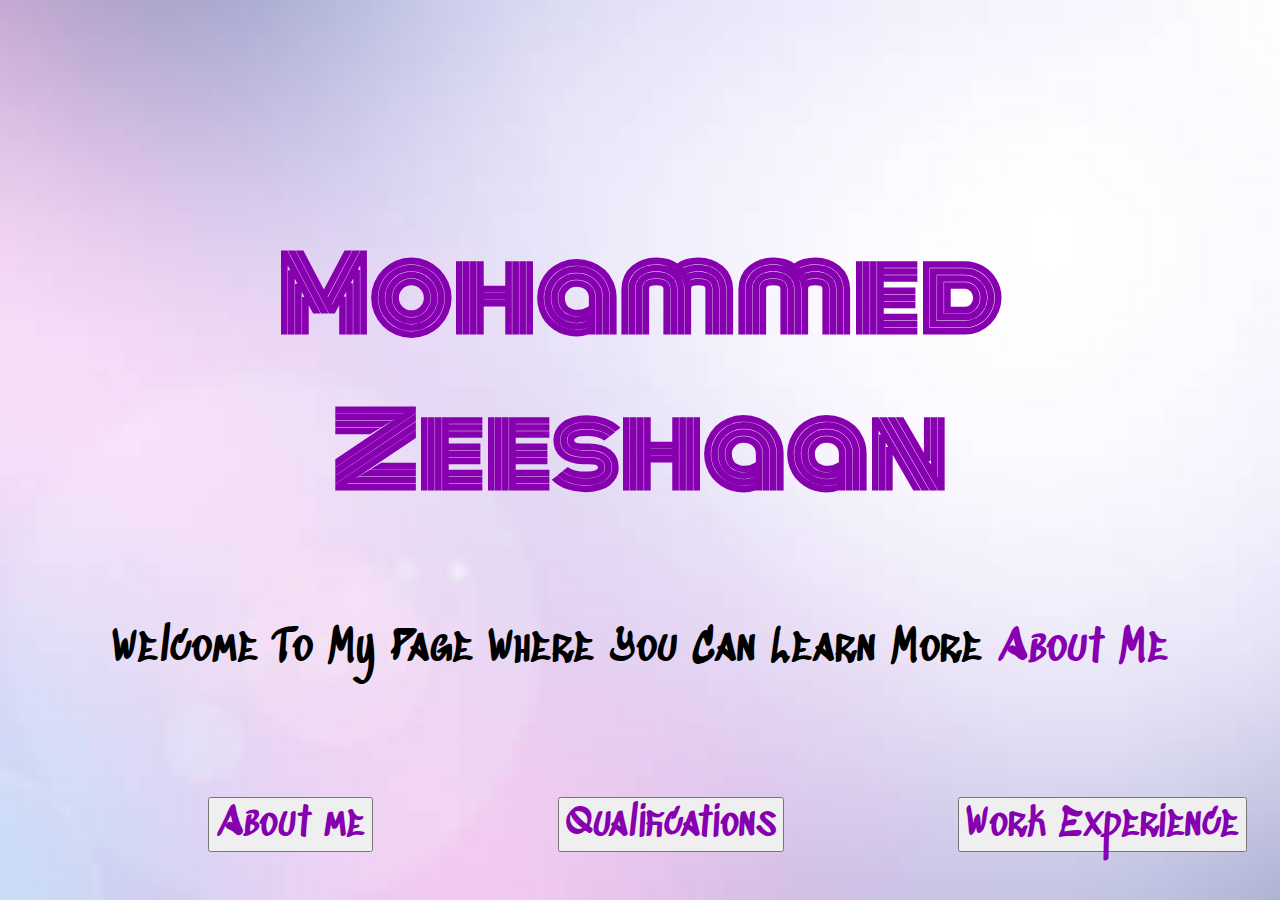
<file: index.html>
<!DOCTYPE html>
<html class = "background">
<head>
    <meta charset="UTF-8">
    <link rel="stylesheet" type="text/css" href="main.css">
    <title>Document</title>
</head>
<body>
    <div>
        <h1 class = hpname >Mohammed Zeeshaan</h1>
    </div>
    <div>
        <p class = center>Welcome To My Page Where You Can Learn More <a href="aboutme.html">About Me</a></p>
    </div>

    <div>
        <button id="h-ambutton"><a href="aboutme.html">About me</a></button>
    </div>

    <div>
        <button id="h-qbutton"><a href="q.html">Qualifications</a></button>
    </div>

    <div>
        <button id="h-ebutton"><a href="e.html">Work Experience</a></button>
    </div>
    
    <div>
        <button id="h-sbutton"><a href="skills.html">Skills & Interests</a></button>
    </div>
</body>
</html>
</file>
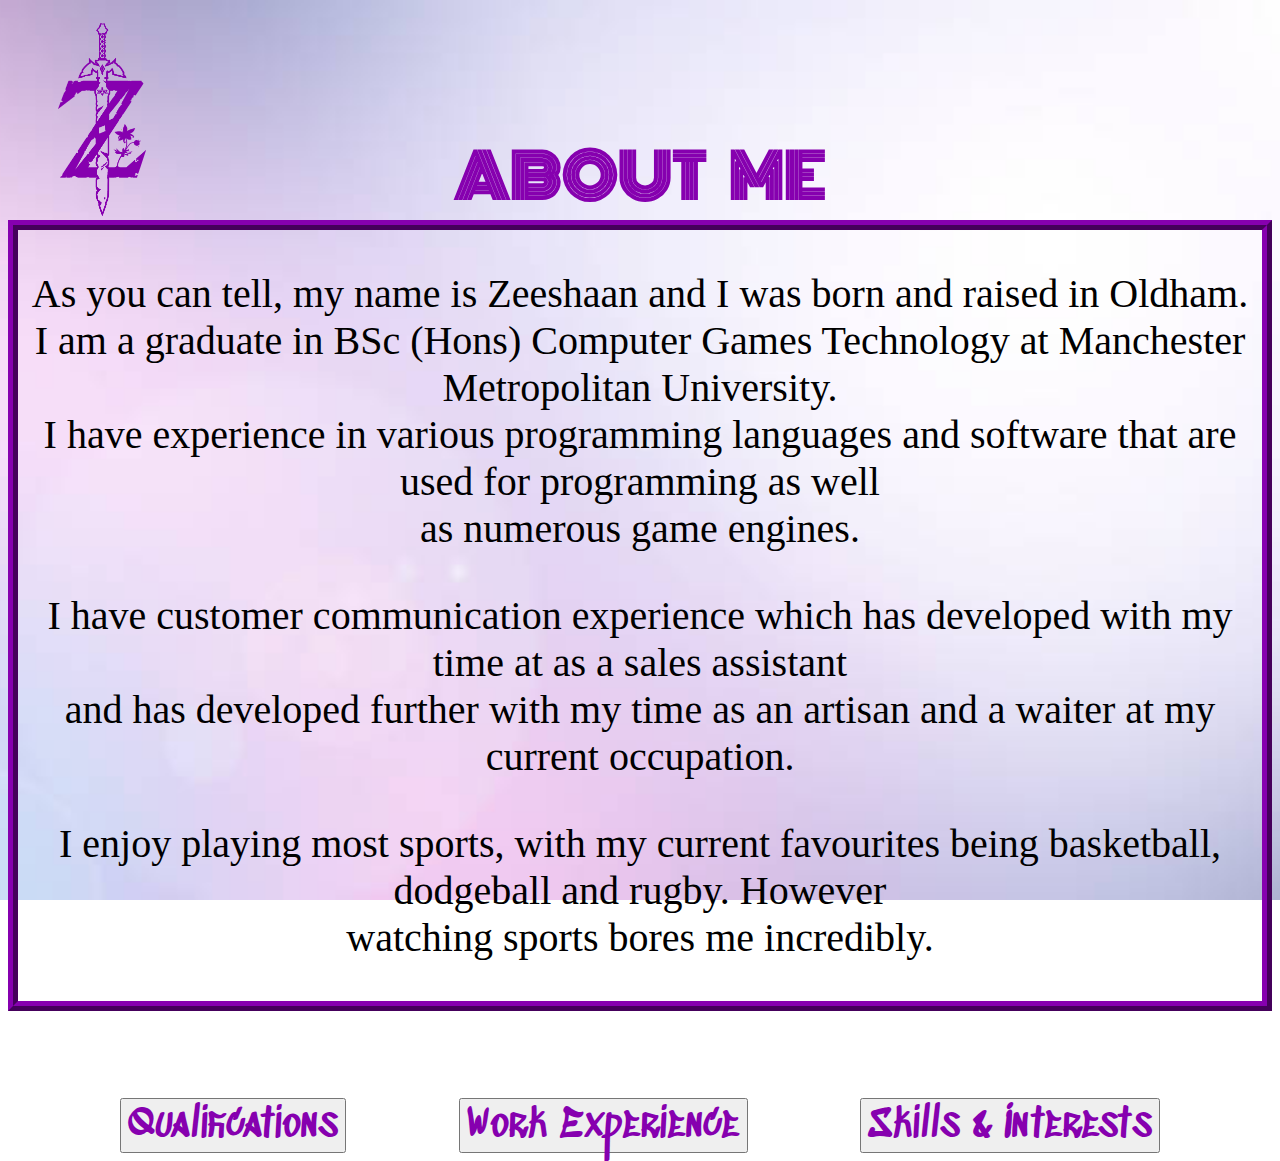
<file: aboutme.html>
<!DOCTYPE html>
<html class = background lang="en">
<head>
    <meta charset="UTF-8">
    <link rel="stylesheet" type="text/css" href="main.css">
    <title>Document</title>
    <div>
        <h1 id = ampage>ABOUT ME</h1>
    </div>
</head>
<body>
    <div>
        <a href="index.html">
        <img class=logo src="purplez.png" alt="Home Page"> </a>
    </div>
    <div id="am-p1">
        <p>
            As you can tell, my name is Zeeshaan and I was born and raised in Oldham.
            <br>I am a graduate in BSc (Hons) Computer Games Technology at Manchester Metropolitan University.
            <br>I have experience in various programming languages and software that are used for programming as well 
            <br>as numerous game engines.
        </p>
        <p>
            I have customer communication experience which has developed with my time at as a sales assistant
            <br>and has developed further with my time as an artisan and a waiter at my current occupation.
        </p>
        <p>
            I enjoy playing most sports, with my current favourites being basketball, dodgeball and rugby. However
            <br> watching sports bores me incredibly.
        </p>
    </div>
    <div class = container>
        <button id="button"><a href="q.html">Qualifications</a></button>
        <button id="button"><a href="e.html">Work Experience</a></button>
        <button id="button"><a href="skills.html">Skills & Interests</a></button>
    </div>
</body>
</html>
</file>
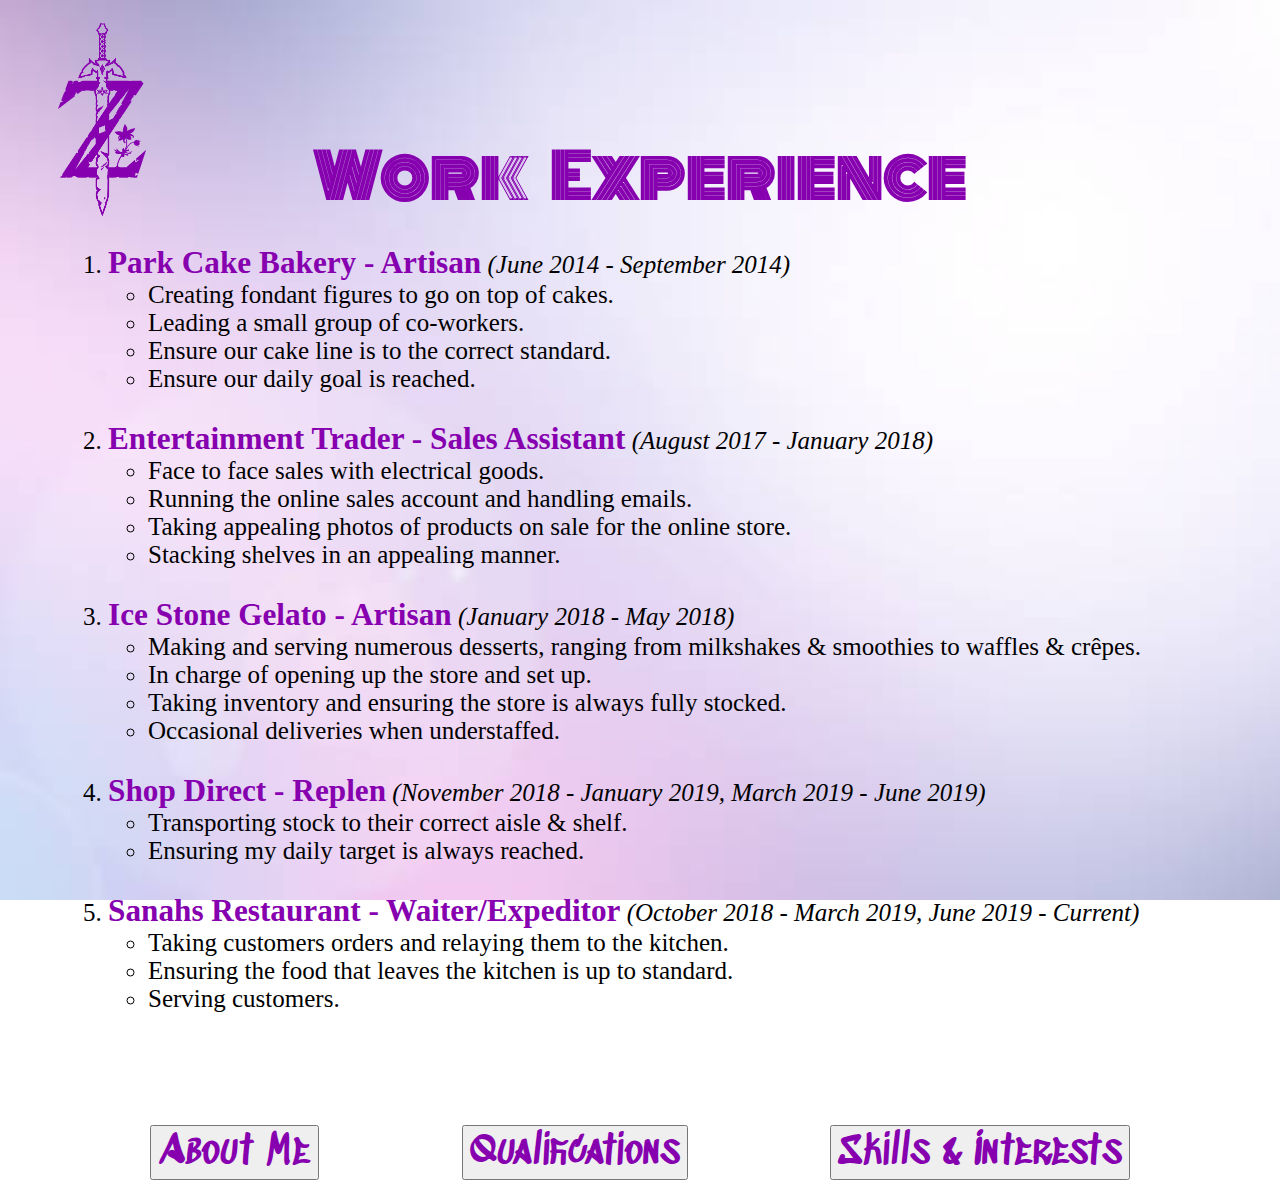
<file: e.html>
<!DOCTYPE html>
<html class = background lang="en">
<head>
    <meta charset="UTF-8">
    <link rel="stylesheet" type="text/css" href="main.css">
    <title>Document</title>
    <div>
        <h1 id = ampage>Work Experience</h1>
    </div>
</head>
<body>
    <div>
        <a href="index.html">
        <img class=logo src="purplez.png" alt="Home Page"> </a>
    </div>
    <div>
        <ol class=list>
            <li><b>Park Cake Bakery - Artisan</b> <i>(June 2014 - September 2014)</i></li>
            <ul>
                <li>Creating fondant figures to go on top of cakes.</li>
                <li>Leading a small group of co-workers.</li>
                <li>Ensure our cake line is to the correct standard.</li>
                <li>Ensure our daily goal is reached.</li>
            </ul>
            <br>
            <li><b>Entertainment Trader - Sales Assistant</b> <i>(August 2017 - January 2018)</i></li>
            <ul>
                <li>Face to face sales with electrical goods.</li>
                <li>Running the online sales account and handling emails.</li>
                <li>Taking appealing photos of products on sale for the online store.</li>
                <li>Stacking shelves in an appealing manner.</li>
            </ul>
            <br>
            <li><b>Ice Stone Gelato - Artisan</b> <i>(January 2018 - May 2018)</i></li>
            <ul>
                <li>Making and serving numerous desserts, ranging from milkshakes & smoothies to waffles & crêpes.</li>
                <li>In charge of opening up the store and set up.</li>
                <li>Taking inventory and ensuring the store is always fully stocked.</li>
                <li>Occasional deliveries when understaffed.</li>
            </ul>
            <br>
            <li><b>Shop Direct - Replen</b> <i>(November 2018 - January 2019, March 2019 - June 2019)</i></li>
            <ul>
                <li>Transporting stock to their correct aisle & shelf.</li>
                <li>Ensuring my daily target is always reached.</li>
            </ul>
            <br>
            <li><b>Sanahs Restaurant - Waiter/Expeditor</b> <i>(October 2018 - March 2019, June 2019 - Current)</i></li>
            <ul>
                <li>Taking customers orders and relaying them to the kitchen.</li>
                <li>Ensuring the food that leaves the kitchen is up to standard.</li>
                <li>Serving customers.</li>
            </ul>
        </ol>
    </div>
    <div class = container>
        <button id="button"><a href="aboutme.html">About Me</a></button>
        <button id="button"><a href="q.html">Qualifications</a></button>
        <button id="button"><a href="skills.html">Skills & Interests</a></button>
    </div>
</body>
</html>
</file>
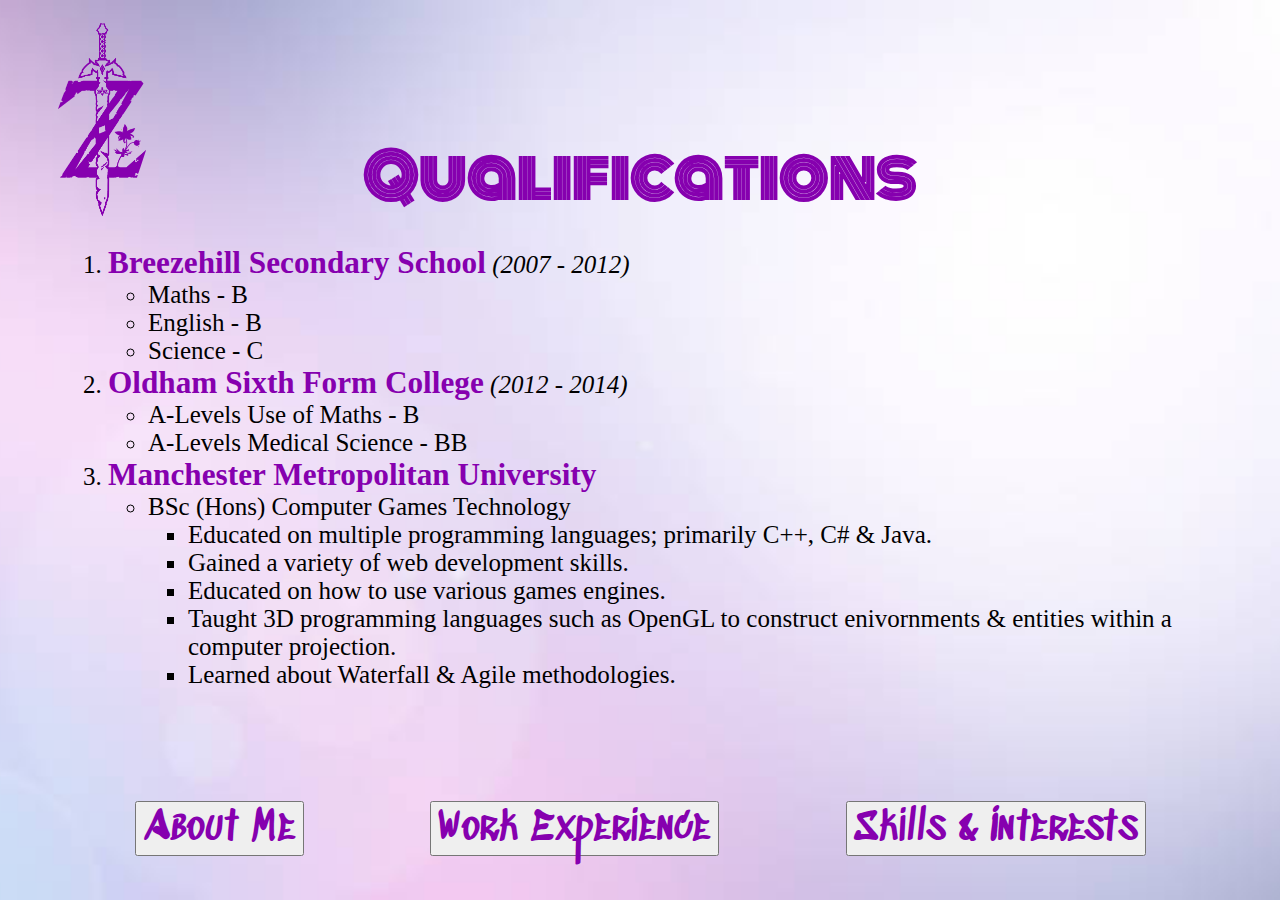
<file: q.html>
<!DOCTYPE html>
<html class = background lang="en">
<head>
    <meta charset="UTF-8">
    <link rel="stylesheet" type="text/css" href="main.css">
    <title>Document</title>
    <div>
        <h1 id = ampage>Qualifications</h1>
    </div>
</head>
<body>
    <div>
        <a href="index.html">
        <img class=logo src="purplez.png" alt="Home Page"> </a>
    </div>
    <div>
        <ol class=list>
            <li><b>Breezehill Secondary School</b> <i>(2007 - 2012)</i></li>
            <ul>
                <li>Maths - B</li>
                <li>English - B</li>
                <li>Science - C</li>
            </ul>
            <li><b>Oldham Sixth Form College</b> <i>(2012 - 2014)</i></li>
            <ul>
                <li>A-Levels Use of Maths - B</li>
                <li>A-Levels Medical Science - BB</li>
            </ul>
            <li><b>Manchester Metropolitan University</b></li>
            <ul>
                <li>BSc (Hons) Computer Games Technology</li>
                <ul>
                    <li>Educated on multiple programming languages; primarily C++, C# & Java.</li>
                    <li>Gained a variety of web development skills.</li>
                    <li>Educated on how to use various games engines.</li>
                    <li>Taught 3D programming languages such as OpenGL to construct enivornments & entities within a computer projection.</li>
                    <li>Learned about Waterfall & Agile methodologies.</li>
                </ul>
            </ul>
        </ol>
    </div>
    <div class = container>
        <button id="button"><a href="aboutme.html">About Me</a></button>
        <button id="button"><a href="e.html">Work Experience</a></button>
        <button id="button"><a href="skills.html">Skills & Interests</a></button>
    </div>
</body>
</html>
</file>
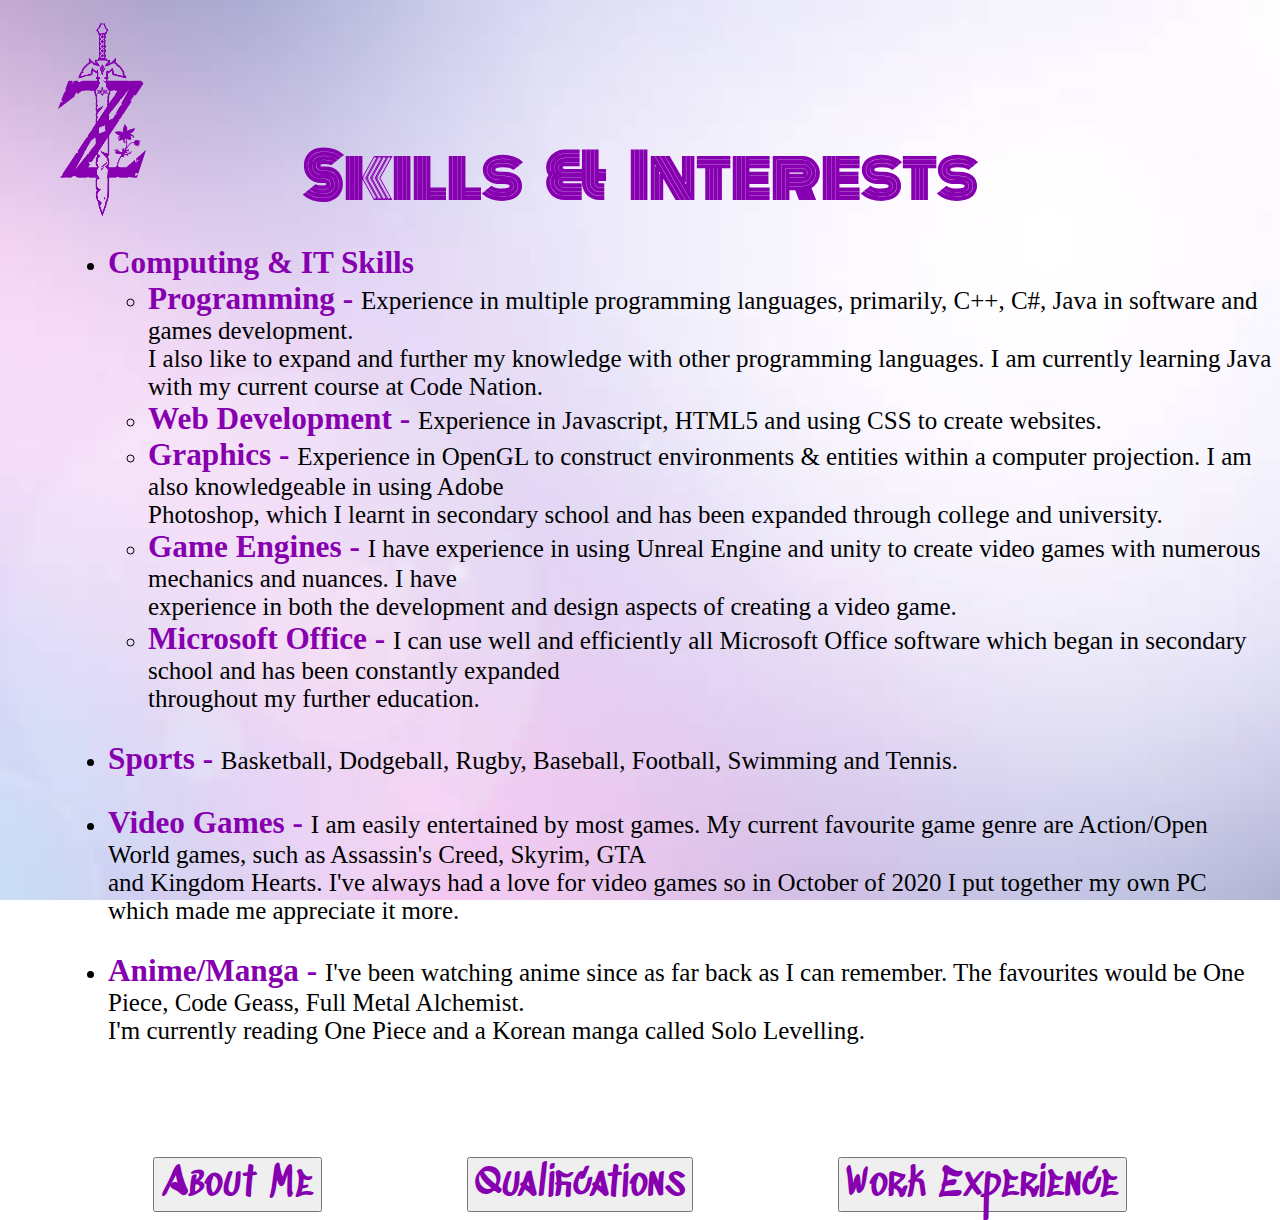
<file: skills.html>
<!DOCTYPE html>
<html class = background lang="en">
<head>
    <meta charset="UTF-8">
    <link rel="stylesheet" type="text/css" href="main.css">
    <title>Document</title>
    <div>
        <h1 id = ampage>Skills & Interests</h1>
    </div>
</head>
<body>
    <div>
        <a href="index.html">
        <img class=logo src="purplez.png" alt="Home Page"> </a>
    </div>
    <div>
        <ul class=list>
            <li><b>Computing & IT Skills</b></li>
            <ul>
                <li><b>Programming - </b> Experience in multiple programming languages, primarily, C++, C#, Java in software and games development.
                <br>I also like to expand and further my knowledge with other programming languages. I am currently learning Java with my current course at Code Nation.</li>
                <li><b>Web Development - </b>Experience in Javascript, HTML5 and using CSS to create websites.</li>
                <li><b>Graphics - </b>Experience in OpenGL to construct environments & entities within a computer projection. I am also knowledgeable in using Adobe
                <br>Photoshop, which I learnt in secondary school and has been expanded through college and university.</li>
                <li><b>Game Engines - </b>I have experience in using Unreal Engine and unity to create video games with numerous mechanics and nuances. I have
                <br>experience in both the development and design aspects of creating a video game.</li>
                <li><b>Microsoft Office - </b>I can use well and efficiently all Microsoft Office software which began in secondary school and has been constantly expanded
                <br>throughout my further education.</li>
            </ul>
            <br>
            <li><b>Sports - </b>Basketball, Dodgeball, Rugby, Baseball, Football, Swimming and Tennis.</li>
            <br>
            <li><b>Video Games - </b>I am easily entertained by most games. My current favourite game genre are Action/Open World games, such as Assassin's Creed, Skyrim, GTA
                <br>and Kingdom Hearts. I've always had a love for video games so in October of 2020 I put together my own PC which made me appreciate it more.</li>
            <br>
            <li><b>Anime/Manga - </b>I've been watching anime since as far back as I can remember. The favourites would be One Piece, Code Geass, Full Metal Alchemist.
            <br>I'm currently reading One Piece and a Korean manga called Solo Levelling.</li>
        </ul>
    </div>
    <div class = container>
        <button id="button"><a href="aboutme.html">About Me</a></button>
        <button id="button"><a href="q.html">Qualifications</a></button>
        <button id="button"><a href="e.html">Work Experience</a></button>
    </div>
</body>
</html>
</file>
<file: main.css>
@import url('https://fonts.googleapis.com/css2?family=Sedgwick+Ave+Display&display=swap');
@import url('https://fonts.googleapis.com/css2?family=Monoton&display=swap');


a:hover {color: rgb(0, 0, 0);}
       a{color: rgb(134, 0, 175); text-decoration: none;}
.logo{
    width:7%;
    position:relative;
    top:-150px;
    left:50px;
}
.hpname{
    /* color:rgb(0, 110, 9); */
    color:rgb(134, 0, 175);
    font-size: 100px;
    text-align: center;
    position:relative;
    top:150px;
    /* font-family: 'Sedgwick Ave Display', cursive; */
    font-family: 'Monoton', cursive;
}
.center{
    text-align:center;
    font-size:45px;
    position:relative;
    top:175px;
    font-family: 'Sedgwick Ave Display';
}

.background{
    background: url(purple.jpg) no-repeat center center fixed;
    background-size: cover;
}

#button{
    font-size:40px;
    font-family: 'Sedgwick Ave Display';
}
#button:hover{
    background-color:rgb(134, 0, 175);
    color: white;
    box-shadow: 0 12px 16px 0 rgba(0,0,0,0.8), 0 17px 50px 0 rgba(0,0,0,0.5);
}

.container{
    display:flex;
    justify-content:space-evenly;
    margin-top:-5%;
}

#h-ambutton{
    font-size:40px;
    position:relative;
    top:250px;
    left:200px;
    font-family: 'Sedgwick Ave Display', cursive;
}
#h-ambutton:hover{
    background-color:rgb(134, 0, 175);
    color: white;
    box-shadow: 0 12px 16px 0 rgba(0,0,0,0.8), 0 17px 50px 0 rgba(0,0,0,0.5);
}

#h-qbutton{
    font-size:40px;
    position:relative;
    top:195px;
    left:550px;
    font-family: 'Sedgwick Ave Display', cursive;
}
#h-qbutton:hover{
    background-color:rgb(134, 0, 175);
    color: white;
    box-shadow: 0 12px 16px 0 rgba(0,0,0,0.8), 0 17px 50px 0 rgba(0,0,0,0.5);
}

#h-ebutton{
    font-size:40px;
    position:relative;
    top:140px;
    left:950px;
    font-family: 'Sedgwick Ave Display', cursive;
}
#h-ebutton:hover{
    background-color:rgb(134, 0, 175);
    color: white;
    box-shadow: 0 12px 16px 0 rgba(0,0,0,0.8), 0 17px 50px 0 rgba(0,0,0,0.5);
}

#h-sbutton{
    font-size:40px;
    position:relative;
    top:85px;
    left:1400px;
    font-family: 'Sedgwick Ave Display', cursive;
}
#h-sbutton:hover{
    background-color:rgb(134, 0, 175);
    color: white;
    box-shadow: 0 12px 16px 0 rgba(0,0,0,0.8), 0 17px 50px 0 rgba(0,0,0,0.5);
}

#ampage{
    color:rgb(134, 0, 175);
    font-size: 60px;
    word-spacing: 15px;
    text-align: center;
    position:relative;
    font-family: 'Monoton', cursive;
    top:90px;
}
#am-p1{
    text-align: center;
    position: relative;
    top:-150px;
    color:black;
    font-size:40px;
    border-style:ridge;
    border-color:rgb(134, 0, 175);
    border-width: 10px;
}

.list{
    font-size:25px;
    position: relative;
    top:-150px;
    padding-left:100px;
}
b{
    color:rgb(134, 0, 175);
    font-size:125%;
}
</file>
